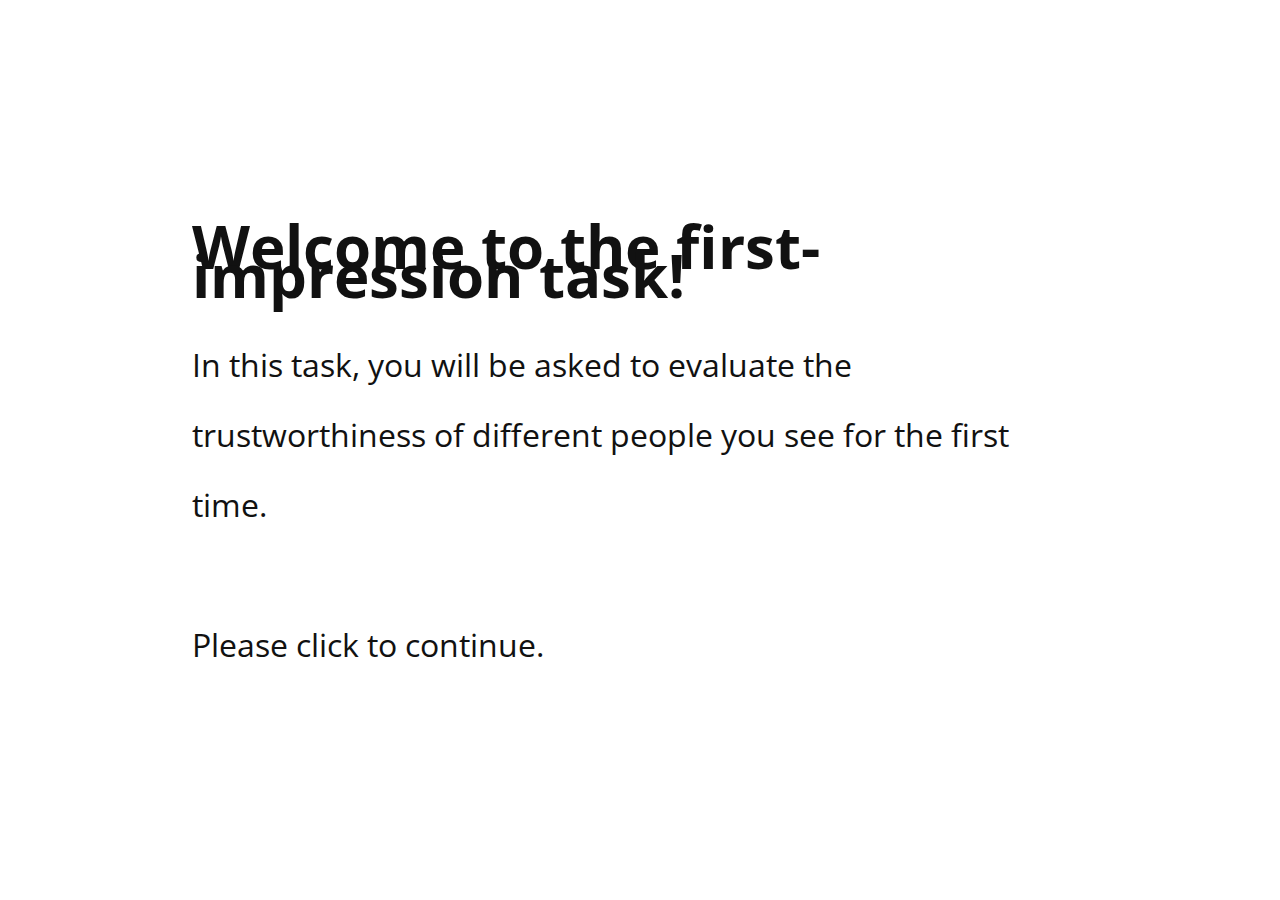
<file: index.html>
<!DOCTYPE html>
<html>
  <head>
    <title>First impression</title>
    <meta charset='UTF-8'>
    <link rel="stylesheet" href="face_trust_style.css">
    <!-- Local copy -->
    <script src="code/jspsych/jspsych.js"></script>
    <script src="code/jspsych/plugin-html-keyboard-response.js"></script>
    <script src="code/jspsych/plugin-image-keyboard-response.js"></script>
    <script src="code/jspsych/plugin-preload.js"></script>
    <script src="code/jspsych/plugin-survey-likert.js"></script>
    <script src="code/jspsych/plugin-html-button-response.js"></script>
    <script src="code/jspsych/extension-mouse-tracking.js"></script>
    <script src="code/jspsych/extension-record-video.js"></script>
    <script src="code/jspsych/extension-webgazer.js"></script>
    <script src="code/jspsych/plugin-html-slider-response.js"></script>
    <script src="code/jspsych/plugin-survey.js"></script>
    <link href="code/jspsych/jspsych.css" rel="stylesheet" type="text/css" /> 
  </head>
  <body></body>
  <script>
    var jsPsych = initJsPsych({
      on_start: function(){
        console.log('querying content-wrapper')
        document.querySelector(".jspsych-content-wrapper").addEventListener("contextmenu", 
        function(ev){
          ev.preventDefault(); 
          return false;
        });
      }
    });

    function random_integer(min, max){
      return Math.floor(Math.random() * (max - min + 1)) + min;
    }

    // Initialize timeline
    var timeline = [];

    var sub_id = crypto.randomUUID()
    var today = new Date()
    var date_string = today.toLocaleDateString("en-GB").replace(/\//g, '-') // creates date string with dd-mm-yyyy
    const INITIAL_FIXATION = 1000
    const SCALE_START = -5;
    const MAX_RESPONSE = 10;
    const WTP_BAR_SIZE = 800;
    const SCLAESIZE = 900;
    const FIXATION_TIME = 500;
    const JITTER = 250;
    const LABELS = ['-5', '-4', '-3', '-2', '-1', '0', '1', '2', '3', '4', '5'];

    jsPsych.data.addProperties({subject_id: sub_id})

    var preload = {
      type: jsPsychPreload,
      images: [ 'stimuli/white_male_faces/CM100_1.jpg',
                'stimuli/white_male_faces/CM10_1.jpg',
                'stimuli/white_male_faces/CM11_1.jpg',
                'stimuli/white_male_faces/CM12_1.jpg',
                'stimuli/white_male_faces/CM13_1.jpg',
                'stimuli/white_male_faces/CM14_1.jpg',
                'stimuli/white_male_faces/CM15_1.jpg',
                'stimuli/white_male_faces/CM16_1.jpg',
                'stimuli/white_male_faces/CM17_1.jpg',
                'stimuli/white_male_faces/CM18_1.jpg',
                'stimuli/white_male_faces/CM19_1.jpg',
                'stimuli/white_male_faces/CM1_1.jpg',
                'stimuli/white_male_faces/CM20_1.jpg',
                'stimuli/white_male_faces/CM21_1.jpg',
                'stimuli/white_male_faces/CM22_1.jpg',
                'stimuli/white_male_faces/CM23_1.jpg',
                'stimuli/white_male_faces/CM24_1.jpg',
                'stimuli/white_male_faces/CM25_1.jpg',
                'stimuli/white_male_faces/CM26_1.jpg',
                'stimuli/white_male_faces/CM27_1.jpg',
                'stimuli/white_male_faces/CM28_1.jpg',
                'stimuli/white_male_faces/CM29_1.jpg',
                'stimuli/white_male_faces/CM2_1.jpg',
                'stimuli/white_male_faces/CM30_1.jpg',
                'stimuli/white_male_faces/CM31_1.jpg',
                'stimuli/white_male_faces/CM32_1.jpg',
                'stimuli/white_male_faces/CM33_1.jpg',
                'stimuli/white_male_faces/CM34_1.jpg',
                'stimuli/white_male_faces/CM35_1.jpg',
                'stimuli/white_male_faces/CM36_1.jpg',
                'stimuli/white_male_faces/CM37_1.jpg',
                'stimuli/white_male_faces/CM38_1.jpg',
                'stimuli/white_male_faces/CM39_1.jpg',
                'stimuli/white_male_faces/CM3_1.jpg',
                'stimuli/white_male_faces/CM40_1.jpg',
                'stimuli/white_male_faces/CM41_1.jpg',
                'stimuli/white_male_faces/CM42_1.jpg',
                'stimuli/white_male_faces/CM43_1.jpg',
                'stimuli/white_male_faces/CM44_1.jpg',
                'stimuli/white_male_faces/CM45_1.jpg',
                'stimuli/white_male_faces/CM46_1.jpg',
                'stimuli/white_male_faces/CM47_1.jpg',
                'stimuli/white_male_faces/CM48_1.jpg',
                'stimuli/white_male_faces/CM49_1.jpg',
                'stimuli/white_male_faces/CM4_1.jpg',
                'stimuli/white_male_faces/CM50_1.jpg',
                'stimuli/white_male_faces/CM51_1.jpg',
                'stimuli/white_male_faces/CM52_1.jpg',
                'stimuli/white_male_faces/CM53_1.jpg',
                'stimuli/white_male_faces/CM54_1.jpg',
                'stimuli/white_male_faces/CM55_1.jpg',
                'stimuli/white_male_faces/CM56_1.jpg',
                'stimuli/white_male_faces/CM57_1.jpg',
                'stimuli/white_male_faces/CM58_1.jpg',
                'stimuli/white_male_faces/CM59_1.jpg',
                'stimuli/white_male_faces/CM5_1.jpg',
                'stimuli/white_male_faces/CM60_1.jpg',
                'stimuli/white_male_faces/CM61_1.jpg',
                'stimuli/white_male_faces/CM62_1.jpg',
                'stimuli/white_male_faces/CM63_1.jpg',
                'stimuli/white_male_faces/CM64_1.jpg',
                'stimuli/white_male_faces/CM65_1.jpg',
                'stimuli/white_male_faces/CM66_1.jpg',
                'stimuli/white_male_faces/CM67_1.jpg',
                'stimuli/white_male_faces/CM68_1.jpg',
                'stimuli/white_male_faces/CM69_1.jpg',
                'stimuli/white_male_faces/CM6_1.jpg',
                'stimuli/white_male_faces/CM70_1.jpg',
                'stimuli/white_male_faces/CM71_1.jpg',
                'stimuli/white_male_faces/CM72_1.jpg',
                'stimuli/white_male_faces/CM73_1.jpg',
                'stimuli/white_male_faces/CM74_1.jpg',
                'stimuli/white_male_faces/CM75_1.jpg',
                'stimuli/white_male_faces/CM76_1.jpg',
                'stimuli/white_male_faces/CM77_1.jpg',
                'stimuli/white_male_faces/CM78_1.jpg',
                'stimuli/white_male_faces/CM79_1.jpg',
                'stimuli/white_male_faces/CM7_1.jpg',
                'stimuli/white_male_faces/CM80_1.jpg',
                'stimuli/white_male_faces/CM81_1.jpg',
                'stimuli/white_male_faces/CM82_1.jpg',
                'stimuli/white_male_faces/CM83_1.jpg',
                'stimuli/white_male_faces/CM84_1.jpg',
                'stimuli/white_male_faces/CM85_1.jpg',
                'stimuli/white_male_faces/CM86_1.jpg',
                'stimuli/white_male_faces/CM87_1.jpg',
                'stimuli/white_male_faces/CM88_1.jpg',
                'stimuli/white_male_faces/CM89_1.jpg',
                'stimuli/white_male_faces/CM8_1.jpg',
                'stimuli/white_male_faces/CM90_1.jpg',
                'stimuli/white_male_faces/CM91_1.jpg',
                'stimuli/white_male_faces/CM92_1.jpg',
                'stimuli/white_male_faces/CM93_1.jpg',
                'stimuli/white_male_faces/CM94_1.jpg',
                'stimuli/white_male_faces/CM95_1.jpg',
                'stimuli/white_male_faces/CM96_1.jpg',
                'stimuli/white_male_faces/CM97_1.jpg',
                'stimuli/white_male_faces/CM98_1.jpg',
                'stimuli/white_male_faces/CM99_1.jpg',
                'stimuli/white_male_faces/CM9_1.jpg']
    }
    timeline.push(preload);

    var welcome = {
        type: jsPsychHtmlKeyboardResponse,
        on_start: function(){
        document.querySelector(".jspsych-content-wrapper").addEventListener("contextmenu", function(ev){ev.preventDefault(); return false;});
        },
        stimulus: `
          <h1>Welcome to the first-impression task!</h1>
          <p>In this task, you will be asked to evaluate the trustworthiness of different people you see for the first time.
          <br><br>Please click to continue.</p>`,
        choices: [' '],
        data: {part: 'example'},
        post_trial_gap: 250, 
        allow_click: true
    };
    timeline.push(welcome);

    var fixation = {
          type: jsPsychHtmlKeyboardResponse,
          stimulus: '<p style="text-align: center;">+</p>',
          choices: 'NO_KEYS',
          data: {part: 'fixation'},
          trial_duration: FIXATION_TIME
    }

    var example_part1 = {
        type: jsPsychHtmlSliderResponse,
        stimulus: `
        <p style="font-size: 32px;">Let's start with an example:
        <br>Look at the face below, and rate how much you trust this person on a scale from -5 to 5.
        <br><br>For example, think about how much you would trust this person to return your lost wallet, or to watch your house when you are away.

        <br>Move your mouse over the bar and click "Continue" to make your evaluation:</p>
        
        <span><img src='stimuli/white_male_faces/CM1_1.jpg', width="250"></span>`
        ,
        choices: [' '],
        data: {part: 'example'},
        require_movement: false,
        slider_start: random_integer(0, MAX_RESPONSE),
        max: MAX_RESPONSE,
        slider_width: WTP_BAR_SIZE,
        labels: LABELS,
        scale_start: SCALE_START,
        post_trial_gap: 250
    };
    timeline.push(example_part1);

    var example_response = 0;
    // Post-example 1
    var post_example1 = {
      type: jsPsychHtmlKeyboardResponse,
      stimulus: function(){
        example_response = jsPsych.data.get().last(1).select('response').values;
        example_response = parseInt(example_response);
        return `<p>Nice work!
                <br>You ranked this person's trustworthniess as ${example_response} on a scale from -5 to 5.
                <br>Sounds about right?
                <br>Let's try it with another one.
                <br><br>Click to continue.</p>`
      },
      choices: [' '],
      data: {part: 'example'},
      allow_click: true,
      post_trial_gap: 250
    };
    timeline.push(post_example1);

    timeline.push(fixation);
    var example2 = {
        type: jsPsychHtmlSliderResponse,
        stimulus: `
        <p style="font-size: 32px;">Here is another example. 
        <br>How trustworthy does this person look to you?</p>
        
        <span><img src='stimuli/white_male_faces/CM2_1.jpg', width="250"></span>`
        ,
        choices: [' '],
        data: {part: 'example'},
        require_movement: false,
        slider_start: random_integer(0, MAX_RESPONSE),
        max: MAX_RESPONSE,
        slider_width: WTP_BAR_SIZE,
        labels: LABELS,
        scale_start: SCALE_START,
        post_trial_gap: 250
    };
    timeline.push(example2);

    var example_response2 = 0;
    // Post-example 2
    var post_example2 = {
      type: jsPsychHtmlKeyboardResponse,
      stimulus: function(){
        example_response2 = jsPsych.data.get().last(1).select('response').values;
        example_response2 = parseInt(example_response2);
        return `<p>Alright!
                <br>You ranked this other person's trustworthniess as ${example_response2} on a scale from -5 to 5.
                <br>It seems you get the idea.
                <br><br>Click to continue.</p>`
      },
      choices: [' '],
      data: {part: 'example'},
      allow_click: true,
      post_trial_gap: 250
    };
    timeline.push(post_example2);

    var pre_task = {
      type: jsPsychHtmlKeyboardResponse,
      stimulus: function(){
        return `<p>We will now begin the real task.
          <br>You will see faces, one after the other, and you are asked to rank their trustworthiness.
          <br>This should take approximately 7-10 minutes.
          <br><br>Click to start the real task.</p>`
      },
      choices: [' '],
      data: {part: 'manual_scan_wait'},
      allow_click: true,
      post_trial_gap: 250
    };
    timeline.push(pre_task);

    var trial = {
        type: jsPsychHtmlSliderResponse,
        stimulus: function(){
          return `<span><img src='${jsPsych.timelineVariable("face")}', width="250"></span>`
        }
        ,
        data: {part: 'task',
               face: jsPsych.timelineVariable("face")},
        require_movement: false,
        slider_start: function(){ return random_integer(0, MAX_RESPONSE)},
        max: MAX_RESPONSE,
        slider_width: WTP_BAR_SIZE,
        labels: LABELS,
        scale_start: SCALE_START
    };
    
    var real_task = {
      timeline: [trial, fixation],
      timeline_variables: [{face: 'stimuli/white_male_faces/CM100_1.jpg'},
                {face: 'stimuli/white_male_faces/CM10_1.jpg'},
                {face: 'stimuli/white_male_faces/CM11_1.jpg'},
                // {face: 'stimuli/white_male_faces/CM12_1.jpg'},
                // {face: 'stimuli/white_male_faces/CM13_1.jpg'},
                // {face: 'stimuli/white_male_faces/CM14_1.jpg'},
                // {face: 'stimuli/white_male_faces/CM15_1.jpg'},
                // {face: 'stimuli/white_male_faces/CM16_1.jpg'},
                // {face: 'stimuli/white_male_faces/CM17_1.jpg'},
                // {face: 'stimuli/white_male_faces/CM18_1.jpg'},
                // {face: 'stimuli/white_male_faces/CM19_1.jpg'},
                // {face: 'stimuli/white_male_faces/CM1_1.jpg'},
                // {face: 'stimuli/white_male_faces/CM20_1.jpg'},
                // {face: 'stimuli/white_male_faces/CM21_1.jpg'},
                // {face: 'stimuli/white_male_faces/CM22_1.jpg'},
                // {face: 'stimuli/white_male_faces/CM23_1.jpg'},
                // {face: 'stimuli/white_male_faces/CM24_1.jpg'},
                // {face: 'stimuli/white_male_faces/CM25_1.jpg'},
                // {face: 'stimuli/white_male_faces/CM26_1.jpg'},
                // {face: 'stimuli/white_male_faces/CM27_1.jpg'},
                // {face: 'stimuli/white_male_faces/CM28_1.jpg'},
                // {face: 'stimuli/white_male_faces/CM29_1.jpg'},
                // {face: 'stimuli/white_male_faces/CM2_1.jpg'},
                // {face: 'stimuli/white_male_faces/CM30_1.jpg'},
                // {face: 'stimuli/white_male_faces/CM31_1.jpg'},
                // {face: 'stimuli/white_male_faces/CM32_1.jpg'},
                // {face: 'stimuli/white_male_faces/CM33_1.jpg'},
                // {face: 'stimuli/white_male_faces/CM34_1.jpg'},
                // {face: 'stimuli/white_male_faces/CM35_1.jpg'},
                // {face: 'stimuli/white_male_faces/CM36_1.jpg'},
                // {face: 'stimuli/white_male_faces/CM37_1.jpg'},
                // {face: 'stimuli/white_male_faces/CM38_1.jpg'},
                // {face: 'stimuli/white_male_faces/CM39_1.jpg'},
                // {face: 'stimuli/white_male_faces/CM3_1.jpg'},
                // {face: 'stimuli/white_male_faces/CM40_1.jpg'},
                // {face: 'stimuli/white_male_faces/CM41_1.jpg'},
                // {face: 'stimuli/white_male_faces/CM42_1.jpg'},
                // {face: 'stimuli/white_male_faces/CM43_1.jpg'},
                // {face: 'stimuli/white_male_faces/CM44_1.jpg'},
                // {face: 'stimuli/white_male_faces/CM45_1.jpg'},
                // {face: 'stimuli/white_male_faces/CM46_1.jpg'},
                // {face: 'stimuli/white_male_faces/CM47_1.jpg'},
                // {face: 'stimuli/white_male_faces/CM48_1.jpg'},
                // {face: 'stimuli/white_male_faces/CM49_1.jpg'},
                // {face: 'stimuli/white_male_faces/CM4_1.jpg'},
                // {face: 'stimuli/white_male_faces/CM50_1.jpg'},
                // {face: 'stimuli/white_male_faces/CM51_1.jpg'},
                // {face: 'stimuli/white_male_faces/CM52_1.jpg'},
                // {face: 'stimuli/white_male_faces/CM53_1.jpg'},
                // {face: 'stimuli/white_male_faces/CM54_1.jpg'},
                // {face: 'stimuli/white_male_faces/CM55_1.jpg'},
                // {face: 'stimuli/white_male_faces/CM56_1.jpg'},
                // {face: 'stimuli/white_male_faces/CM57_1.jpg'},
                // {face: 'stimuli/white_male_faces/CM58_1.jpg'},
                // {face: 'stimuli/white_male_faces/CM59_1.jpg'},
                // {face: 'stimuli/white_male_faces/CM5_1.jpg'},
                // {face: 'stimuli/white_male_faces/CM60_1.jpg'},
                // {face: 'stimuli/white_male_faces/CM61_1.jpg'},
                // {face: 'stimuli/white_male_faces/CM62_1.jpg'},
                // {face: 'stimuli/white_male_faces/CM63_1.jpg'},
                // {face: 'stimuli/white_male_faces/CM64_1.jpg'},
                // {face: 'stimuli/white_male_faces/CM65_1.jpg'},
                // {face: 'stimuli/white_male_faces/CM66_1.jpg'},
                // {face: 'stimuli/white_male_faces/CM67_1.jpg'},
                // {face: 'stimuli/white_male_faces/CM68_1.jpg'},
                // {face: 'stimuli/white_male_faces/CM69_1.jpg'},
                // {face: 'stimuli/white_male_faces/CM6_1.jpg'},
                // {face: 'stimuli/white_male_faces/CM70_1.jpg'},
                // {face: 'stimuli/white_male_faces/CM71_1.jpg'},
                // {face: 'stimuli/white_male_faces/CM72_1.jpg'},
                // {face: 'stimuli/white_male_faces/CM73_1.jpg'},
                // {face: 'stimuli/white_male_faces/CM74_1.jpg'},
                // {face: 'stimuli/white_male_faces/CM75_1.jpg'},
                // {face: 'stimuli/white_male_faces/CM76_1.jpg'},
                // {face: 'stimuli/white_male_faces/CM77_1.jpg'},
                // {face: 'stimuli/white_male_faces/CM78_1.jpg'},
                // {face: 'stimuli/white_male_faces/CM79_1.jpg'},
                // {face: 'stimuli/white_male_faces/CM7_1.jpg'},
                // {face: 'stimuli/white_male_faces/CM80_1.jpg'},
                // {face: 'stimuli/white_male_faces/CM81_1.jpg'},
                // {face: 'stimuli/white_male_faces/CM82_1.jpg'},
                // {face: 'stimuli/white_male_faces/CM83_1.jpg'},
                // {face: 'stimuli/white_male_faces/CM84_1.jpg'},
                // {face: 'stimuli/white_male_faces/CM85_1.jpg'},
                // {face: 'stimuli/white_male_faces/CM86_1.jpg'},
                // {face: 'stimuli/white_male_faces/CM87_1.jpg'},
                // {face: 'stimuli/white_male_faces/CM88_1.jpg'},
                // {face: 'stimuli/white_male_faces/CM89_1.jpg'},
                // {face: 'stimuli/white_male_faces/CM8_1.jpg'},
                // {face: 'stimuli/white_male_faces/CM90_1.jpg'},
                // {face: 'stimuli/white_male_faces/CM91_1.jpg'},
                // {face: 'stimuli/white_male_faces/CM92_1.jpg'},
                // {face: 'stimuli/white_male_faces/CM93_1.jpg'},
                // {face: 'stimuli/white_male_faces/CM94_1.jpg'},
                // {face: 'stimuli/white_male_faces/CM95_1.jpg'},
                // {face: 'stimuli/white_male_faces/CM96_1.jpg'},
                // {face: 'stimuli/white_male_faces/CM97_1.jpg'},
                // {face: 'stimuli/white_male_faces/CM98_1.jpg'},
                // {face: 'stimuli/white_male_faces/CM99_1.jpg'},
                {face: 'stimuli/white_male_faces/CM9_1.jpg'}],
      
      randomize_order: true
    };
    timeline.push(fixation);
    timeline.push(real_task);

    var finish_screen = {
      type: jsPsychHtmlKeyboardResponse,
      stimulus: function(){
        return `<p>Well done! You finished the task.
              <br>Thank you for your participation!</p>`
      },
      choices: [' '],
      data: {part: 'manual_scan_wait'},
      post_trial_gap: 0,
      on_finish: function(){
        jsPsych.data.get().localSave('csv', `final_${date_string}_${sub_id}.csv`);
      }
    };
    timeline.push(finish_screen);

    jsPsych.run(timeline);
  </script>
</html>
</file>
<file: face_trust_style.css>
body {
    background-color: #ffffff;
}
h1 {
    font-size: 60px;
    text-align: left;
    direction: ltr;
}
/* h1 {
    font-size: 50px;
    text-align: left;
    direction: ltr;
} */
h1.rtl{
    direction: ltr;
    max-width: 80%;
}
p {
    text-align: left;
    line-height: 70px;
    margin-bottom: 28px;
    font-size: 32px;    
    direction: ltr;
    
}
/* p {
    text-align: left;
    line-height: 43px;
    margin-bottom: 28px;
    font-size: 30px;    
    direction: ltr;
} */
p.rtl{
    direction: ltr;
    max-width: 80%;
}
.jspsych-display-element {
    color: #111111;
    font-family: Calibri, sans-serif;
}
.jspsych-content {
    max-width: 50%;
}
.lotteries {
    direction: ltr;
    justify-content: space-around;
    flex-flow: row wrap;
    display: flex;
    line-height: 25px;
    width: 50vw;
}
div.sv_nav {
    background-color: #ffffff;
    color: #111111;
    font-family: Calibri, sans-serif;
}
div.sv_q {
    background-color: #ffffff;
    color: #111111;
    font-family: Calibri, sans-serif;
}
div.jspsych-content {
    max-width: 70%;
}
#WTP_bar{
    height: 400px; 
    width: 40px;
    border: 1px solid #ffffff;
    cursor: text;
    margin: auto;
}
/* Change sliders for WTP */
/* input[type=range]::-webkit-slider-thumb {
    -webkit-appearance: none;
    border: 1px solid #000000;
    height: 72px;
    width: 16px;
    border-radius: 3px;
    background: #D5D5D5;
    cursor: none;
    margin-top: -12px; 
    box-shadow: 1px 1px 1px #000000, 0px 0px 1px #0d0d0d; 
}
input[type=range]::-webkit-slider-runnable-track {
    width: 100%;
    height: 50px;
    cursor: none;
    box-shadow: 1px 1px 1px #000000, 0px 0px 1px #0d0d0d;
    background: #D5D5D5;
    border-radius: 1.3px;
    border: 0.2px solid #010101;
} */
</file>
